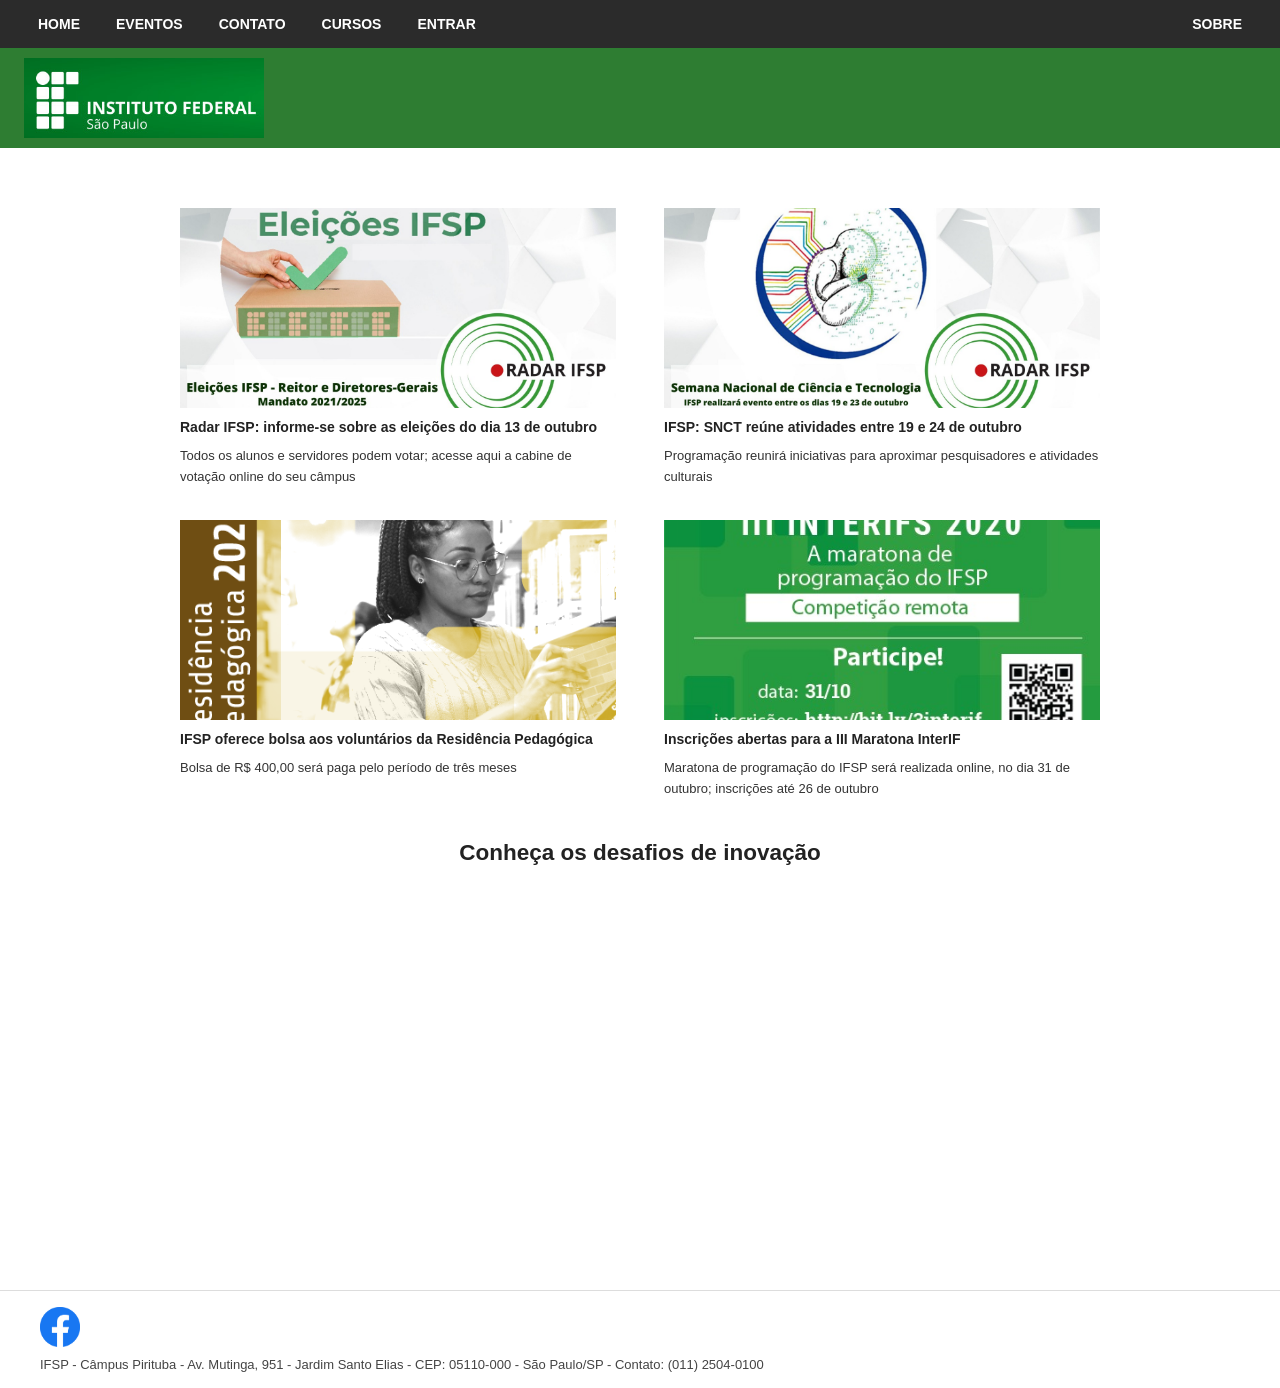
<file: index.html>
<!DOCTYPE html>
<html lang="pt-br">
<head>
    <meta charset="UTF-8">
    <meta name="viewport" content="width=device-width, initial-scale=1.0">
    <title>IFSP - Câmpus Pirituba</title>
    <link rel="stylesheet" href="estilo.css">
    <style>
        .noticias-grid {
            display: grid;
            grid-template-columns: 1fr 1fr;
            gap: 32px 48px;
            margin: 30px 0;
        }

        .noticia {
            display: flex;
            flex-direction: column;
            gap: 8px;
        }

        .noticia img {
            width: 100%;
            height: 200px;
            object-fit: cover;
            margin: 0;
        }

        .noticia-titulo {
            font-weight: bold;
            font-size: 14px;
            margin: 0;
        }

        .noticia-subtitulo {
            font-size: 13px;
            color: #333;
            margin: 0;
        }

        .secao-video {
            text-align: center;
            margin: 40px 0 20px;
        }

        .secao-video h2 {
            margin-bottom: 16px;
        }
    </style>
</head>
<body>
    <main id="page-content">

        <div class="noticias-grid">

            <div class="noticia">
                <img src="img/eleicoes.jpg" alt="Eleições IFSP">
                <p class="noticia-titulo">Radar IFSP: informe-se sobre as eleições do dia 13 de outubro</p>
                <p class="noticia-subtitulo">Todos os alunos e servidores podem votar; acesse aqui a cabine de votação online do seu câmpus</p>
            </div>

            <div class="noticia">
                <img src="img/snct.jpg" alt="Semana Nacional de Ciência e Tecnologia">
                <p class="noticia-titulo">IFSP: SNCT reúne atividades entre 19 e 24 de outubro</p>
                <p class="noticia-subtitulo">Programação reunirá iniciativas para aproximar pesquisadores e atividades culturais</p>
            </div>

            <div class="noticia">
                <img src="img/residencia.png" alt="Residência Pedagógica 2020">
                <p class="noticia-titulo">IFSP oferece bolsa aos voluntários da Residência Pedagógica</p>
                <p class="noticia-subtitulo">Bolsa de R$ 400,00 será paga pelo período de três meses</p>
            </div>

            <div class="noticia">
                <img src="img/maratona.jpeg" alt="III Maratona InterIF">
                <p class="noticia-titulo">Inscrições abertas para a III Maratona InterIF</p>
                <p class="noticia-subtitulo">Maratona de programação do IFSP será realizada online, no dia 31 de outubro; inscrições até 26 de outubro</p>
            </div>

        </div>

        <div class="secao-video">
            <h2>Conheça os desafios de inovação</h2>
            <iframe width="560" height="315" src="https://www.youtube.com/embed/5g5LQe3m8Po?si=xDD8mjjDAosRpUt0" title="YouTube video player" frameborder="0" allow="accelerometer; autoplay; clipboard-write; encrypted-media; gyroscope; picture-in-picture; web-share" referrerpolicy="strict-origin-when-cross-origin" allowfullscreen></iframe>
        </div>

    </main>
    <script src="layout.js"></script>
</body>
</html>
</file>
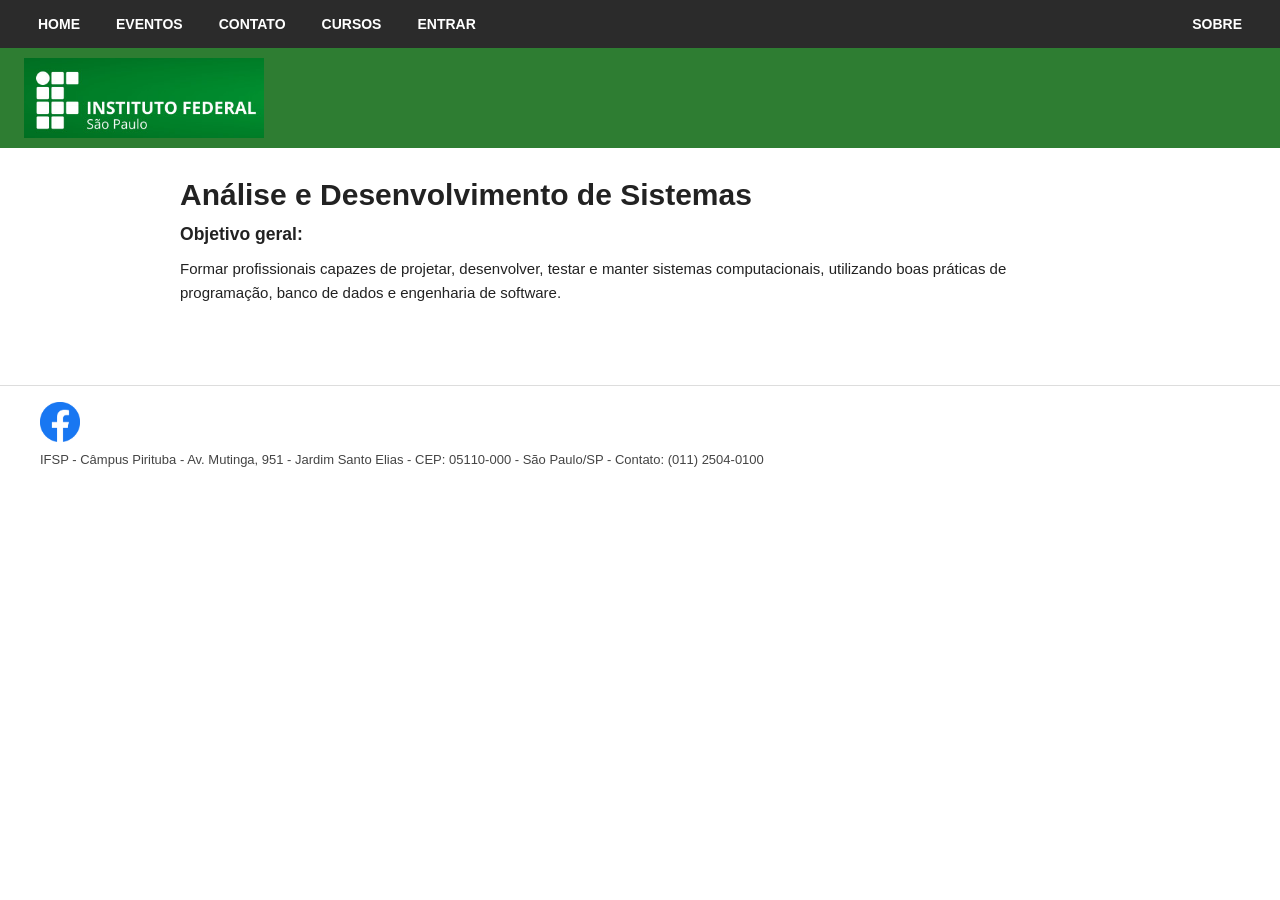
<file: cursos/ads.html>
<!DOCTYPE html>
<html lang="pt-br">
<head>
    <meta charset="UTF-8">
    <meta name="viewport" content="width=device-width, initial-scale=1.0">
    <title>Análise e Desenvolvimento de Sistemas - IFSP</title>
    <link rel="stylesheet" href="../estilo.css">
</head>
<body>
    <main id="page-content">
        <h1>Análise e Desenvolvimento de Sistemas</h1>
        <h3>Objetivo geral:</h3>
        <p>Formar profissionais capazes de projetar, desenvolver, testar e manter sistemas computacionais, utilizando boas práticas de programação, banco de dados e engenharia de software.</p>
    </main>
    <script src="../layout.js"></script>
</body>
</html>
</file>
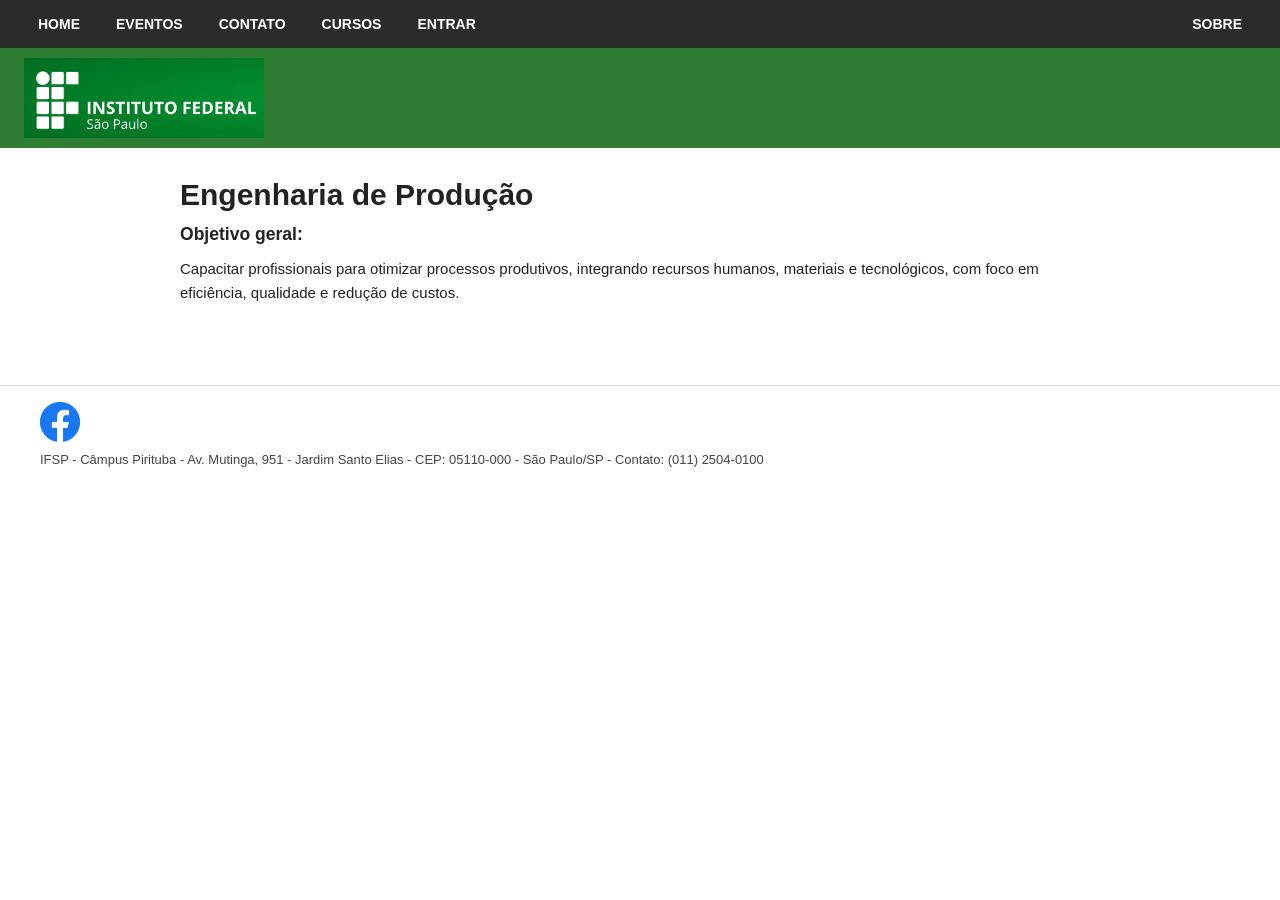
<file: cursos/edp.html>
<!DOCTYPE html>
<html lang="pt-br">
<head>
    <meta charset="UTF-8">
    <meta name="viewport" content="width=device-width, initial-scale=1.0">
    <title>Engenharia de Produção - IFSP</title>
    <link rel="stylesheet" href="../estilo.css">
</head>
<body>
    <main id="page-content">
        <h1>Engenharia de Produção</h1>
        <h3>Objetivo geral:</h3>
        <p>Capacitar profissionais para otimizar processos produtivos, integrando recursos humanos, materiais e tecnológicos, com foco em eficiência, qualidade e redução de custos.</p>
    </main>
    <script src="../layout.js"></script>
</body>
</html>
</file>
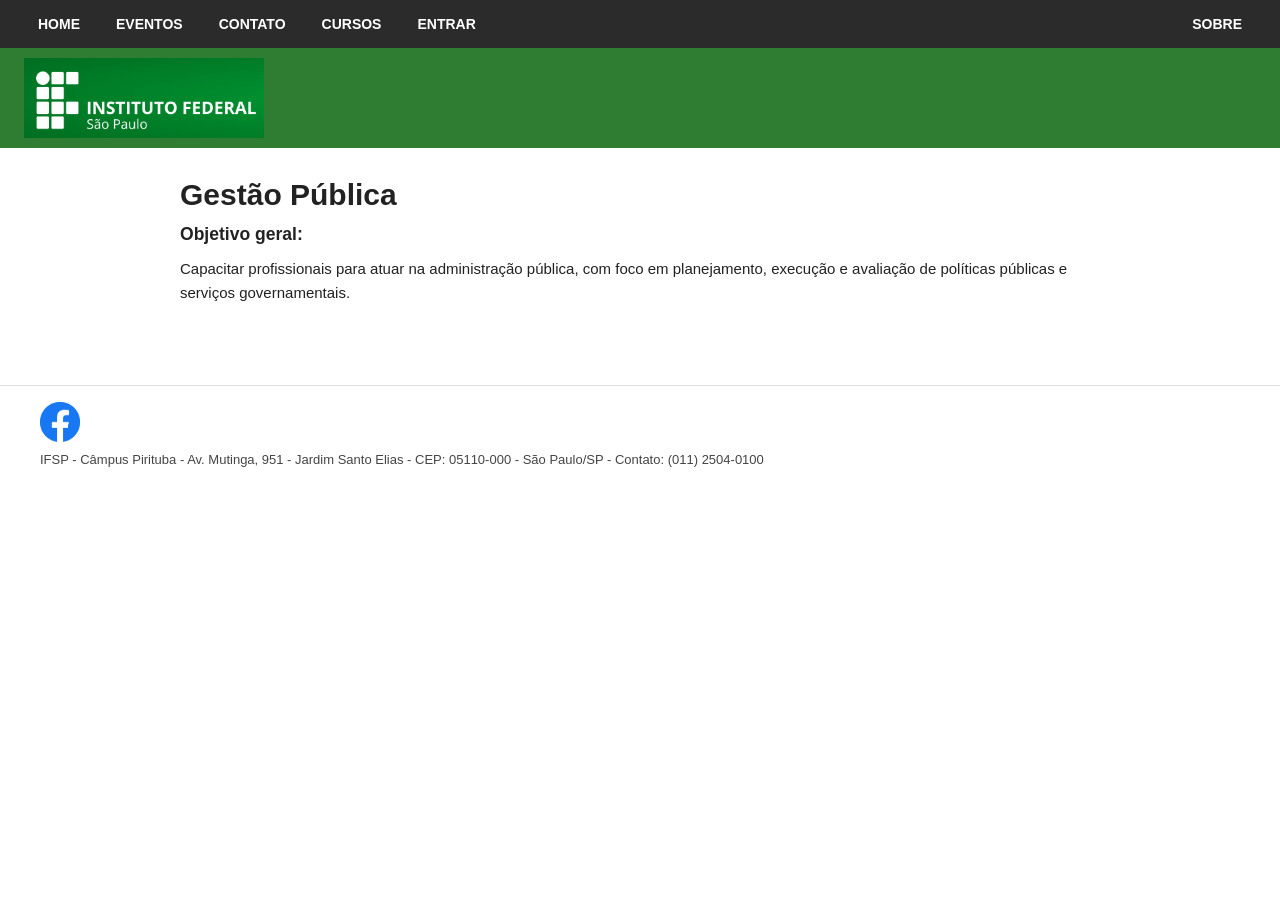
<file: cursos/gp.html>
<!DOCTYPE html>
<html lang="pt-br">
<head>
    <meta charset="UTF-8">
    <meta name="viewport" content="width=device-width, initial-scale=1.0">
    <title>Gestão Pública - IFSP</title>
    <link rel="stylesheet" href="../estilo.css">
</head>
<body>
    <main id="page-content">
        <h1>Gestão Pública</h1>
        <h3>Objetivo geral:</h3>
        <p>Capacitar profissionais para atuar na administração pública, com foco em planejamento, execução e avaliação de políticas públicas e serviços governamentais.</p>
    </main>
    <script src="../layout.js"></script>
</body>
</html>
</file>
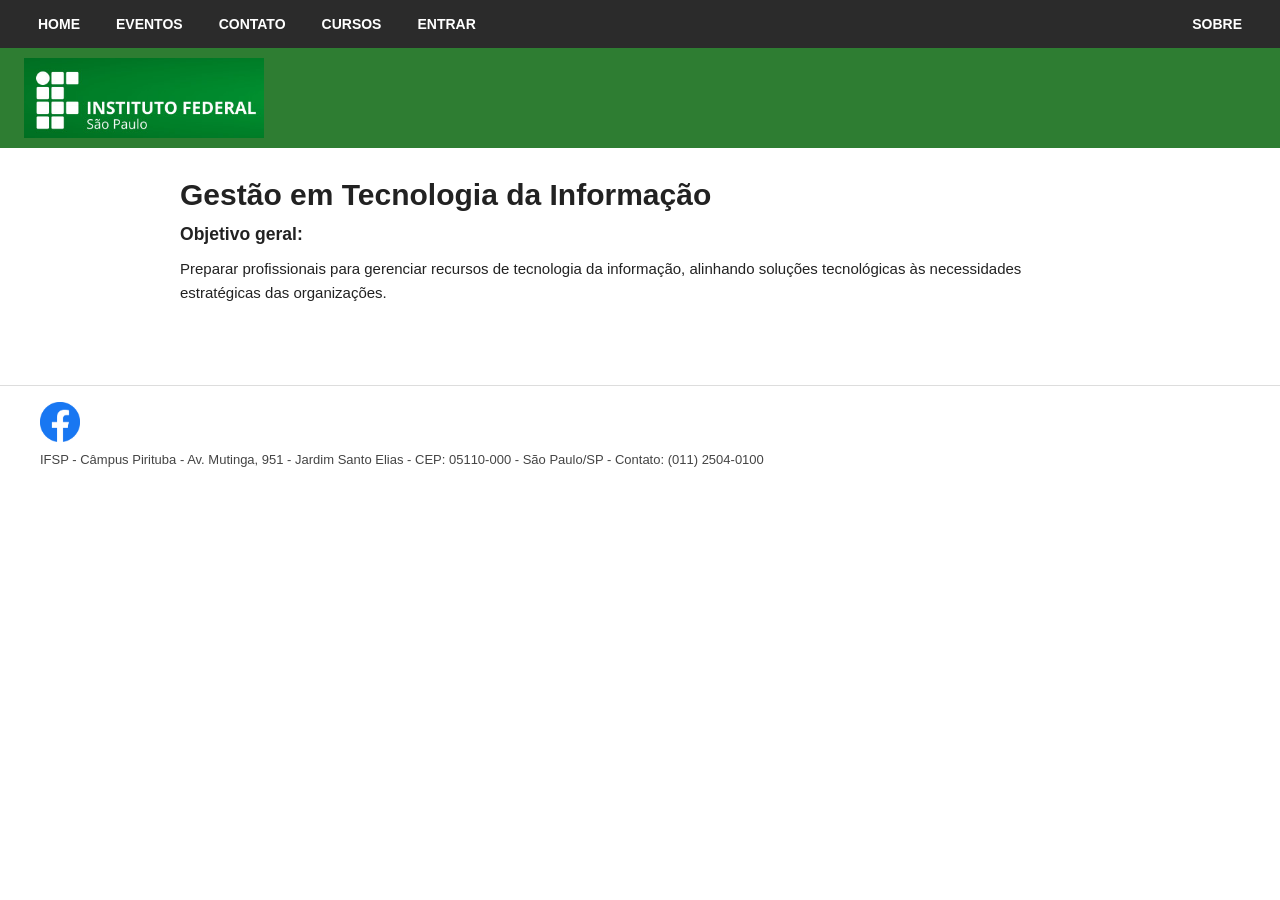
<file: cursos/gti.html>
<!DOCTYPE html>
<html lang="pt-br">
<head>
    <meta charset="UTF-8">
    <meta name="viewport" content="width=device-width, initial-scale=1.0">
    <title>Gestão em Tecnologia da Informação - IFSP</title>
    <link rel="stylesheet" href="../estilo.css">
</head>
<body>
    <main id="page-content">
        <h1>Gestão em Tecnologia da Informação</h1>
        <h3>Objetivo geral:</h3>
        <p>Preparar profissionais para gerenciar recursos de tecnologia da informação, alinhando soluções tecnológicas às necessidades estratégicas das organizações.</p>
    </main>
    <script src="../layout.js"></script>
</body>
</html>
</file>
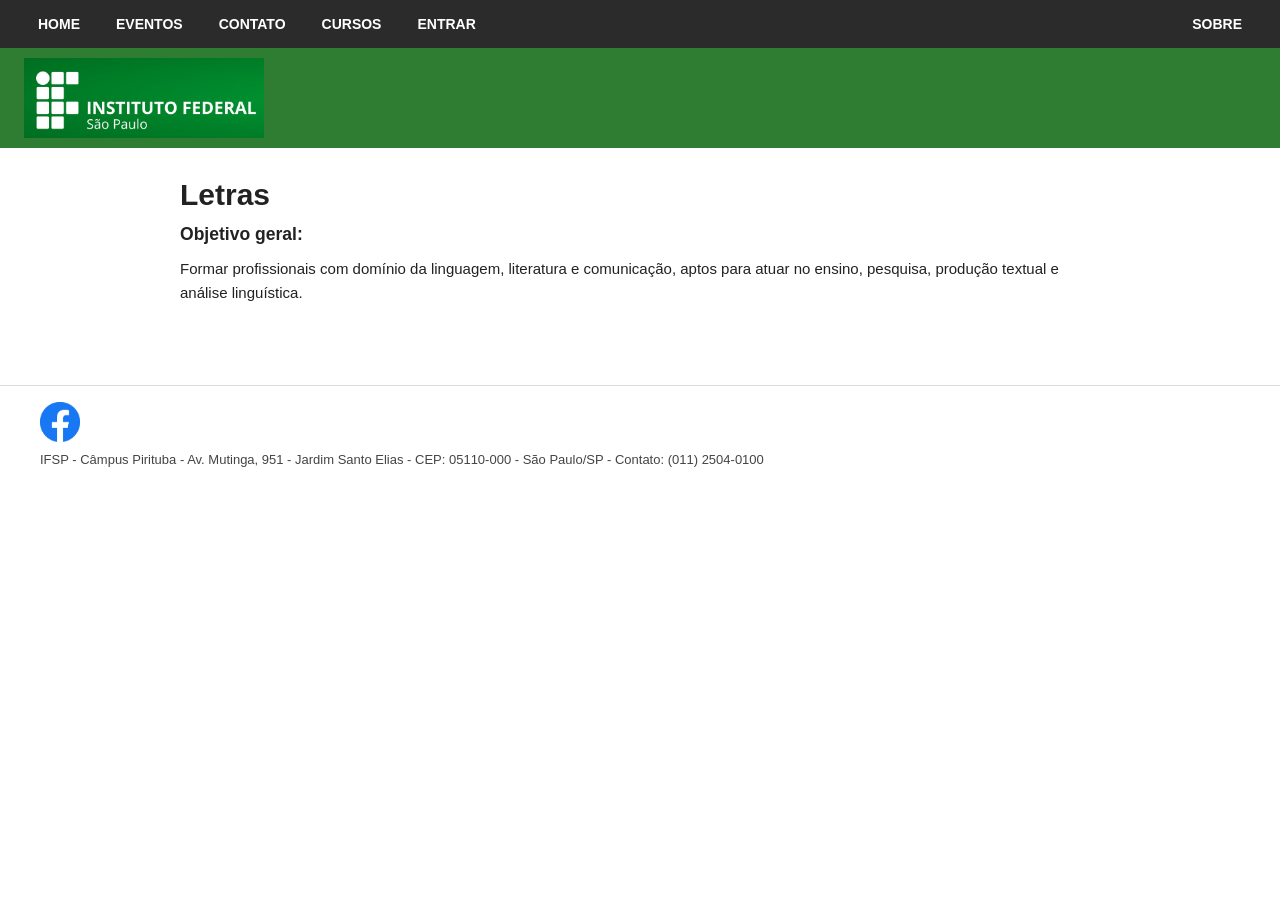
<file: cursos/letras.html>
<!DOCTYPE html>
<html lang="pt-br">
<head>
    <meta charset="UTF-8">
    <meta name="viewport" content="width=device-width, initial-scale=1.0">
    <title>Letras - IFSP</title>
    <link rel="stylesheet" href="../estilo.css">
</head>
<body>
    <main id="page-content">
        <h1>Letras</h1>
        <h3>Objetivo geral:</h3>
        <p>Formar profissionais com domínio da linguagem, literatura e comunicação, aptos para atuar no ensino, pesquisa, produção textual e análise linguística.</p>
    </main>
    <script src="../layout.js"></script>
</body>
</html>
</file>
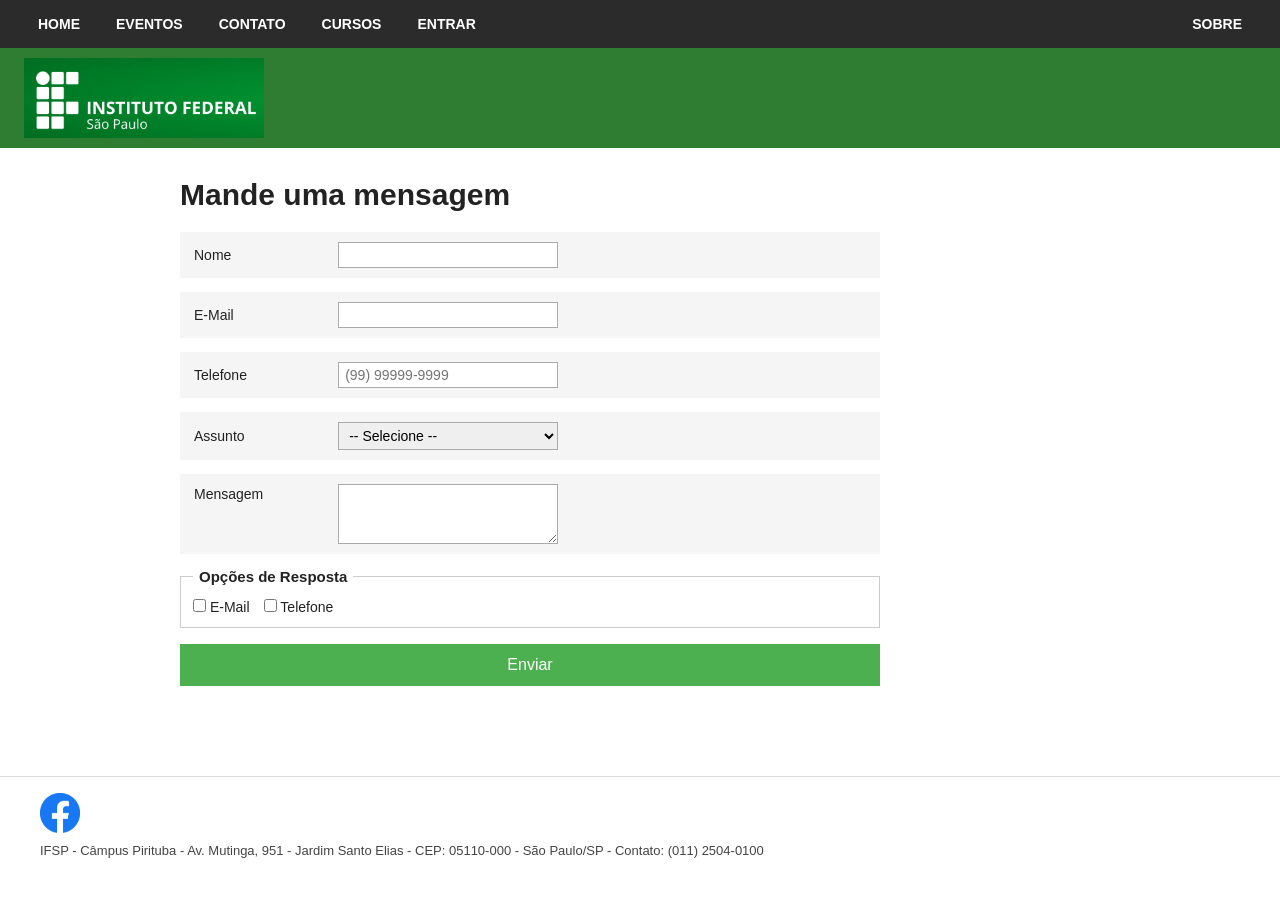
<file: header/contato.html>
<!DOCTYPE html>
<html lang="pt-br">
<head>
    <meta charset="UTF-8">
    <meta name="viewport" content="width=device-width, initial-scale=1.0">
    <title>Contato - IFSP</title>
    <link rel="stylesheet" href="../estilo.css">
</head>
<body>
    <main id="page-content">
        <h1>Mande uma mensagem</h1>
        <form action="" method="GET">
            <div class="row">
                <label for="nome">Nome</label>
                <input type="text" id="nome" name="nome" required>
            </div>
            <div class="row">
                <label for="email">E-Mail</label>
                <input type="email" id="email" name="email" required>
            </div>
            <div class="row">
                <label for="telefone">Telefone</label>
                <input type="tel" id="telefone" name="telefone"
                       placeholder="(99) 99999-9999"
                       pattern="\(\d{2}\)\s\d{5}-\d{4}" required>
            </div>
            <div class="row">
                <label for="assunto">Assunto</label>
                <select id="assunto" name="assunto" required>
                    <option value="">-- Selecione --</option>
                    <option value="sugestao">Sugestão</option>
                    <option value="critica">Crítica</option>
                    <option value="elogio">Elogio</option>
                </select>
            </div>
            <div class="row">
                <label for="mensagem">Mensagem</label>
                <textarea id="mensagem" name="mensagem" required></textarea>
            </div>
            <fieldset>
                <legend>Opções de Resposta</legend>
                <label style="width:auto; margin-right:10px;">
                    <input type="checkbox" name="resposta" value="email"> E-Mail
                </label>
                <label style="width:auto;">
                    <input type="checkbox" name="resposta" value="telefone"> Telefone
                </label>
            </fieldset>
            <button type="submit" class="btn-principal">Enviar</button>
        </form>
    </main>
    <script src="../layout.js"></script>
</body>
</html>
</file>
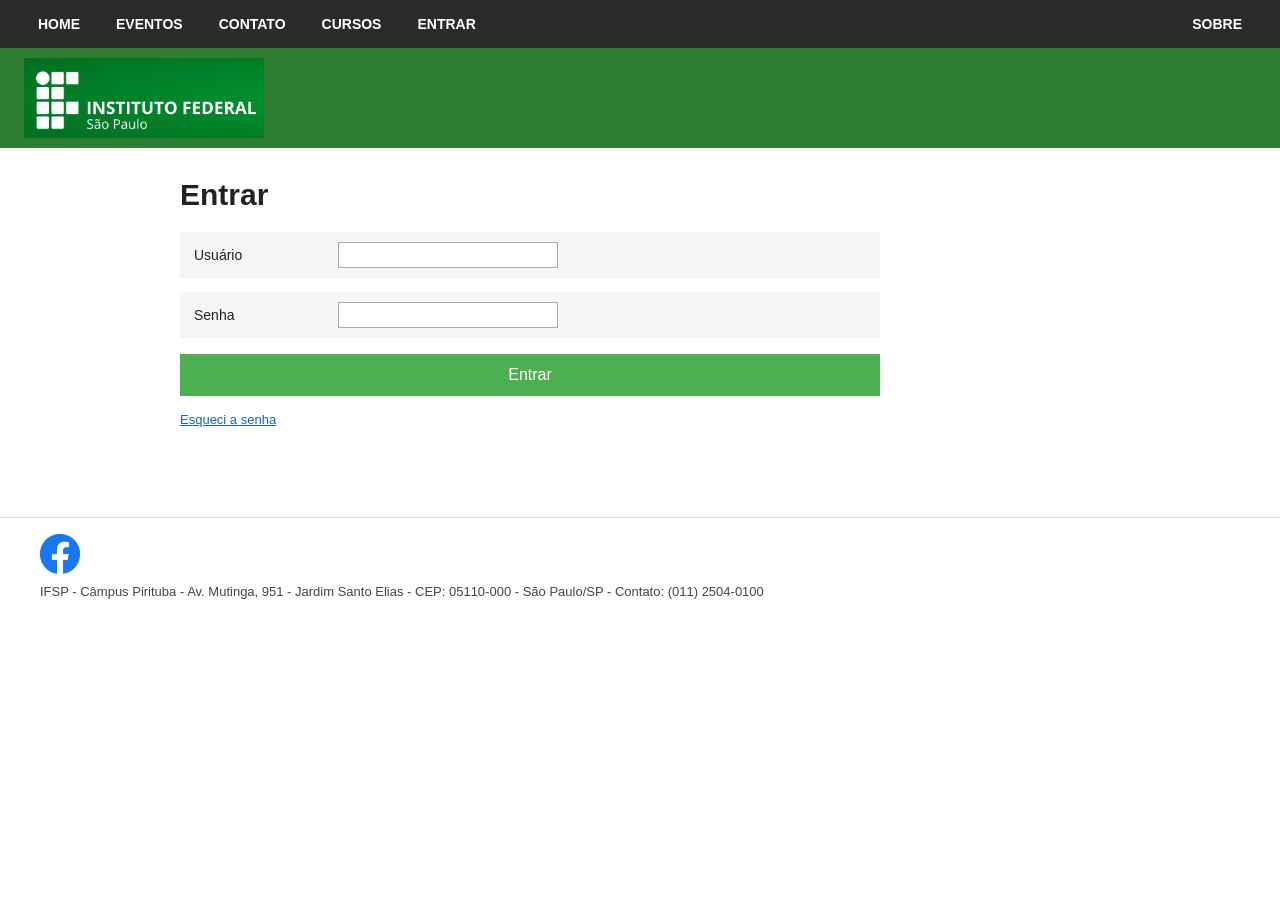
<file: header/entrar.html>
<!DOCTYPE html>
<html lang="pt-br">
<head>
    <meta charset="UTF-8">
    <meta name="viewport" content="width=device-width, initial-scale=1.0">
    <title>Entrar - IFSP</title>
    <link rel="stylesheet" href="../estilo.css">
</head>
<body>
    <main id="page-content">
        <h1>Entrar</h1>
        <form action="" method="POST">
            <div class="form-group">
                <label for="usuario">Usuário</label>
                <input type="text" id="usuario" name="usuario" required>
            </div>
            <div class="form-group">
                <label for="senha">Senha</label>
                <input type="password" id="senha" name="senha" required>
            </div>
            <button type="submit" class="btn-principal">Entrar</button>
            <div class="actions">
                <a href="#">Esqueci a senha</a>
            </div>
        </form>
    </main>
    <script src="../layout.js"></script>
</body>
</html>
</file>
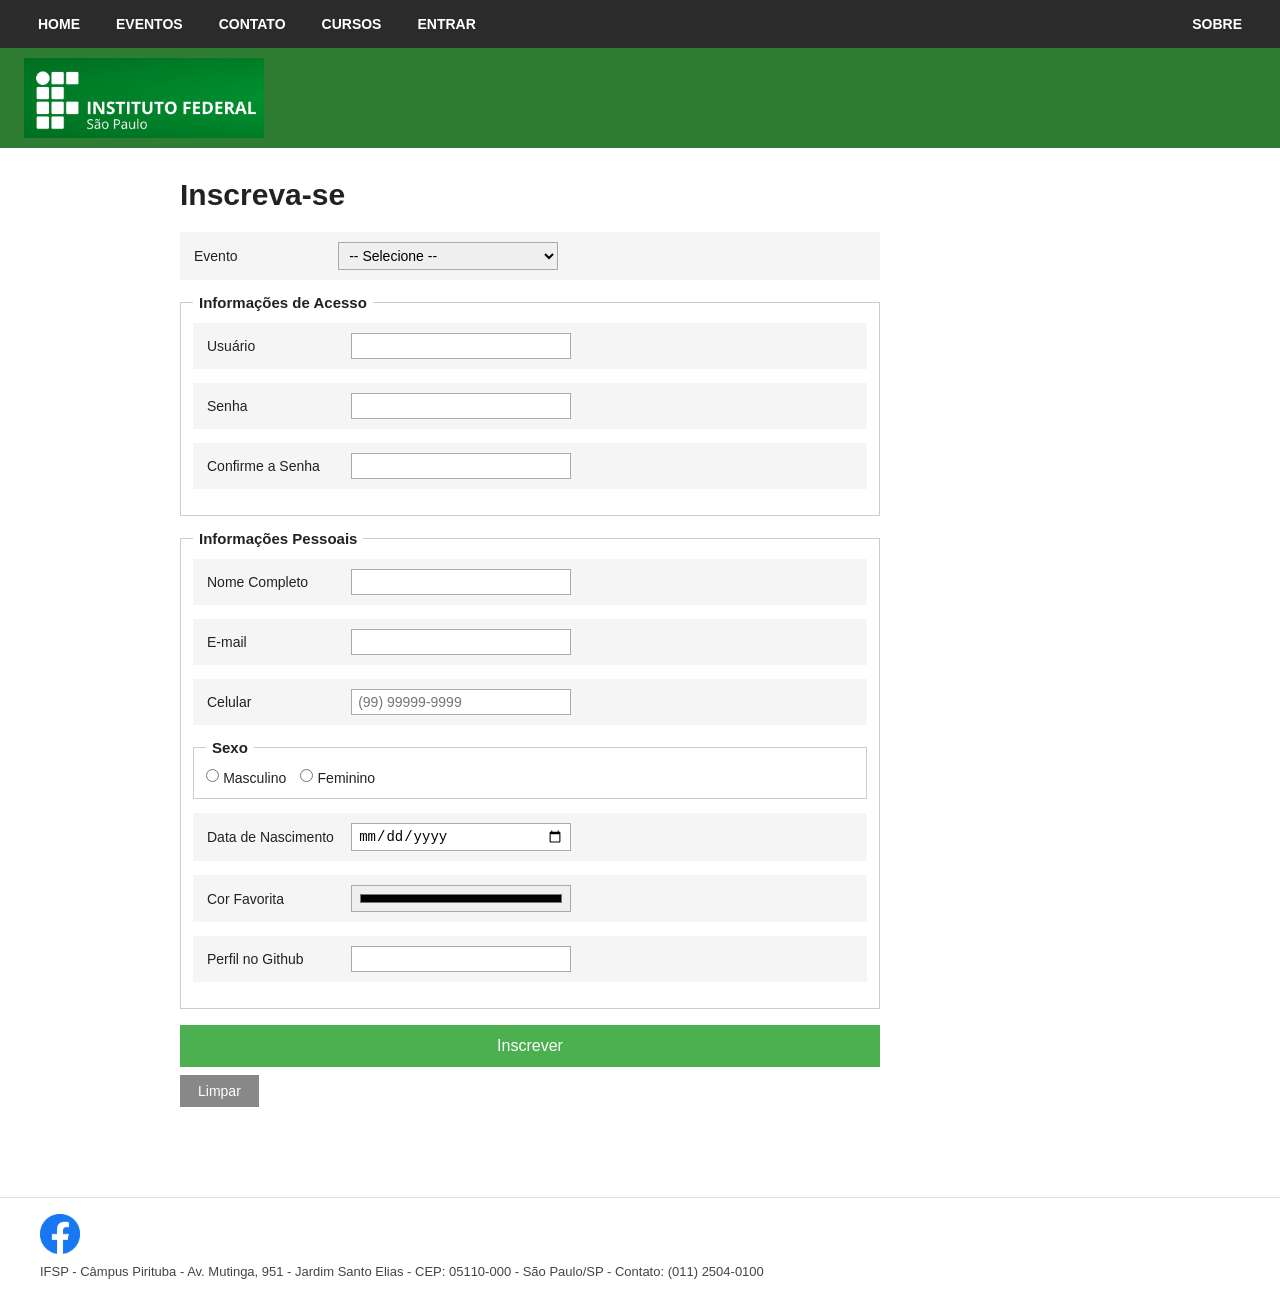
<file: header/eventos.html>
<!DOCTYPE html>
<html lang="pt-br">
<head>
    <meta charset="UTF-8">
    <meta name="viewport" content="width=device-width, initial-scale=1.0">
    <title>Eventos - IFSP</title>
    <link rel="stylesheet" href="../estilo.css">
</head>
<body>
    <main id="page-content">
        <h1>Inscreva-se</h1>
        <form action="" method="GET">
            <div class="row">
                <label for="evento">Evento</label>
                <select id="evento" name="evento" required>
                    <option value="">-- Selecione --</option>
                    <option value="voe">Voe sem asas</option>
                    <option value="festa">Festa junina</option>
                    <option value="tech">Semana de tecnologia</option>
                </select>
            </div>
            <fieldset>
                <legend>Informações de Acesso</legend>
                <div class="row">
                    <label for="usuario">Usuário</label>
                    <input type="text" id="usuario" name="usuario" required>
                </div>
                <div class="row">
                    <label for="senha">Senha</label>
                    <input type="password" id="senha" name="senha" required>
                </div>
                <div class="row">
                    <label for="confirma">Confirme a Senha</label>
                    <input type="password" id="confirma" name="confirma" required>
                </div>
            </fieldset>
            <fieldset>
                <legend>Informações Pessoais</legend>
                <div class="row">
                    <label for="nome">Nome Completo</label>
                    <input type="text" id="nome" name="nome" size="40" required>
                </div>
                <div class="row">
                    <label for="email">E-mail</label>
                    <input type="email" id="email" name="email" required>
                </div>
                <div class="row">
                    <label for="celular">Celular</label>
                    <input type="tel" id="celular" name="celular"
                           placeholder="(99) 99999-9999"
                           pattern="\(\d{2}\)\s\d{5}-\d{4}" required>
                </div>
                <fieldset>
                    <legend>Sexo</legend>
                    <input type="radio" name="sexo" id="masc" value="M" required>
                    <label for="masc" style="width:auto; margin-right:10px;">Masculino</label>
                    <input type="radio" name="sexo" id="fem" value="F">
                    <label for="fem" style="width:auto;">Feminino</label>
                </fieldset>
                <div class="row">
                    <label for="nascimento">Data de Nascimento</label>
                    <input type="date" id="nascimento" name="nascimento" required>
                </div>
                <div class="row">
                    <label for="cor">Cor Favorita</label>
                    <input type="color" id="cor" name="cor" value="#000000">
                </div>
                <div class="row">
                    <label for="github">Perfil no Github</label>
                    <input type="url" id="github" name="github" required>
                </div>
            </fieldset>
            <button type="submit" class="btn-principal">Inscrever</button>
            <button type="reset" class="btn-secundario">Limpar</button>
        </form>
    </main>
    <script src="../layout.js"></script>
</body>
</html>
</file>
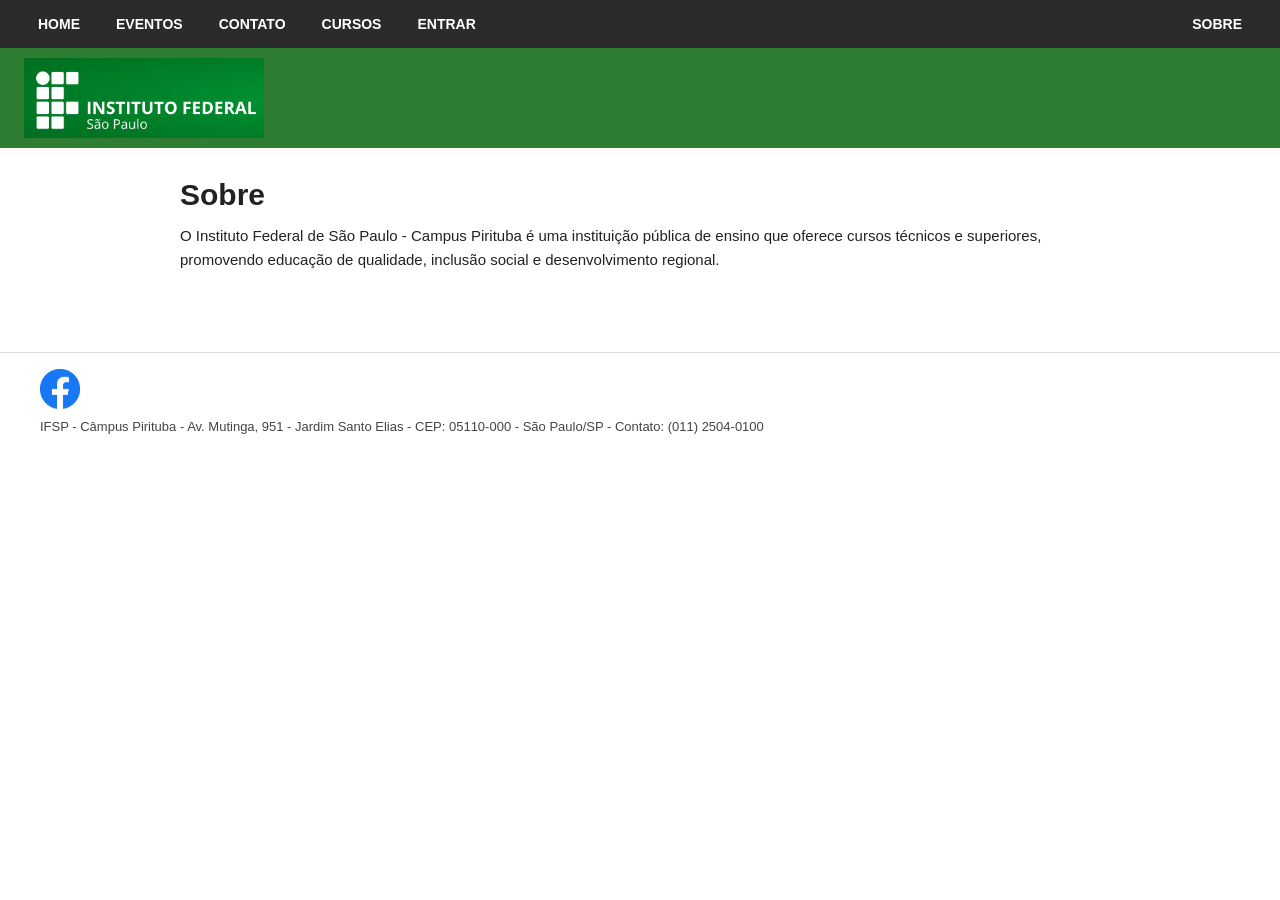
<file: header/sobre.html>
<!DOCTYPE html>
<html lang="pt-br">
<head>
    <meta charset="UTF-8">
    <meta name="viewport" content="width=device-width, initial-scale=1.0">
    <title>Sobre - IFSP</title>
    <link rel="stylesheet" href="../estilo.css">
</head>
<body>
    <main id="page-content">
        <h1>Sobre</h1>
        <p>O Instituto Federal de São Paulo - Campus Pirituba é uma instituição pública de ensino que oferece cursos técnicos e superiores, promovendo educação de qualidade, inclusão social e desenvolvimento regional.</p>
    </main>
    <script src="../layout.js"></script>
</body>
</html>
</file>
<file: estilo.css>
/* ===================== RESET & BASE ===================== */
* {
    margin: 0;
    padding: 0;
    box-sizing: border-box;
}

body {
    font-family: Arial, sans-serif;
    font-size: 15px;
    color: #222;
}

/* ===================== NAVBAR ===================== */
nav {
    background-color: #2b2b2b;
    display: flex;
    align-items: center;
    padding: 0 20px;
    height: 48px;
}

nav a {
    color: #fff;
    text-decoration: none;
    padding: 14px 18px;
    display: inline-block;
    font-size: 14px;
    font-weight: bold;
    transition: background-color 0.2s;
}

nav a:hover {
    background-color: #c0392b;
}

nav .nav-right {
    margin-left: auto;
}

/* ===================== DROPDOWN ===================== */
.dropdown {
    position: relative;
    display: inline-block;
}

.dropdown:hover > a {
    background-color: #c0392b;
}

.dropdown-content {
    display: none;
    position: absolute;
    background-color: #fff;
    min-width: 280px;
    box-shadow: 0 4px 8px rgba(0,0,0,0.2);
    z-index: 100;
    top: 48px;
    left: 0;
}

.dropdown-content a {
    color: #222;
    padding: 12px 16px;
    display: block;
    font-weight: normal;
    border-bottom: 1px solid #eee;
}

.dropdown-content a:hover {
    background-color: #f1f1f1;
    color: #2b7a2b;
}

.dropdown:hover .dropdown-content {
    display: block;
}

/* ===================== HEADER VERDE ===================== */
.site-header {
    background-color: #2e7d32;
    padding: 10px 24px;
}

.site-header img.logo {
    height: 80px;
    width: auto;
    display: block;
}

/* ===================== CONTEÚDO PRINCIPAL ===================== */
main {
    padding: 30px 40px;
    max-width: 1000px;
    margin: 0 auto;
}

main h1, main h2, main h3 {
    margin-bottom: 12px;
}

main p {
    margin-bottom: 10px;
    line-height: 1.6;
}

main ul {
    padding-left: 20px;
    margin-bottom: 16px;
}

main ul li {
    margin-bottom: 6px;
}

main img {
    max-width: 100%;
    height: auto;
    display: block;
    margin: 16px 0;
}

.centrado {
    text-align: center;
    font-weight: bold;
    margin: 20px 0 10px;
}

.img-oval {
    border-radius: 50%;
    max-width: 500px;
    margin: 0 auto;
}

.video-wrapper {
    text-align: center;
    margin: 20px 0;
}

/* ===================== FORMULÁRIOS ===================== */
form {
    max-width: 700px;
    margin: 20px 0;
}

.form-group, .row {
    margin-bottom: 14px;
    background-color: #f5f5f5;
    padding: 10px 14px;
}

label {
    display: inline-block;
    width: 140px;
    font-size: 14px;
    vertical-align: middle;
}

input[type="text"],
input[type="password"],
input[type="email"],
input[type="tel"],
input[type="url"],
input[type="date"],
input[type="color"],
select,
textarea {
    border: 1px solid #aaa;
    padding: 4px 6px;
    font-size: 14px;
    vertical-align: middle;
    width: 220px;
}

textarea {
    width: 220px;
    height: 60px;
    vertical-align: top;
}

fieldset {
    border: 1px solid #ccc;
    padding: 12px;
    margin-bottom: 14px;
}

legend {
    font-weight: bold;
    padding: 0 6px;
}

/* ===================== BOTÕES ===================== */
.btn-principal {
    display: block;
    width: 100%;
    max-width: 700px;
    background-color: #4caf50;
    color: #fff;
    border: none;
    padding: 12px;
    font-size: 16px;
    cursor: pointer;
    margin-top: 16px;
    text-align: center;
    transition: background-color 0.2s;
}

.btn-principal:hover {
    background-color: #c0392b;
}

.btn-secundario {
    background-color: #888;
    color: #fff;
    border: none;
    padding: 8px 18px;
    font-size: 14px;
    cursor: pointer;
    margin-top: 8px;
    transition: background-color 0.2s;
}

.btn-secundario:hover {
    background-color: #c0392b;
}

.actions {
    margin-top: 16px;
    display: flex;
    align-items: center;
    gap: 14px;
}

.actions a {
    color: #1565c0;
    font-size: 13px;
}

/* ===================== FOOTER ===================== */
footer {
    margin-top: 40px;
    padding: 16px 40px;
    border-top: 1px solid #ddd;
}

footer img.facebook {
    width: 40px;
    height: 40px;
    display: block;
    margin-bottom: 10px;
}

footer p {
    font-size: 13px;
    color: #444;
}
</file>
